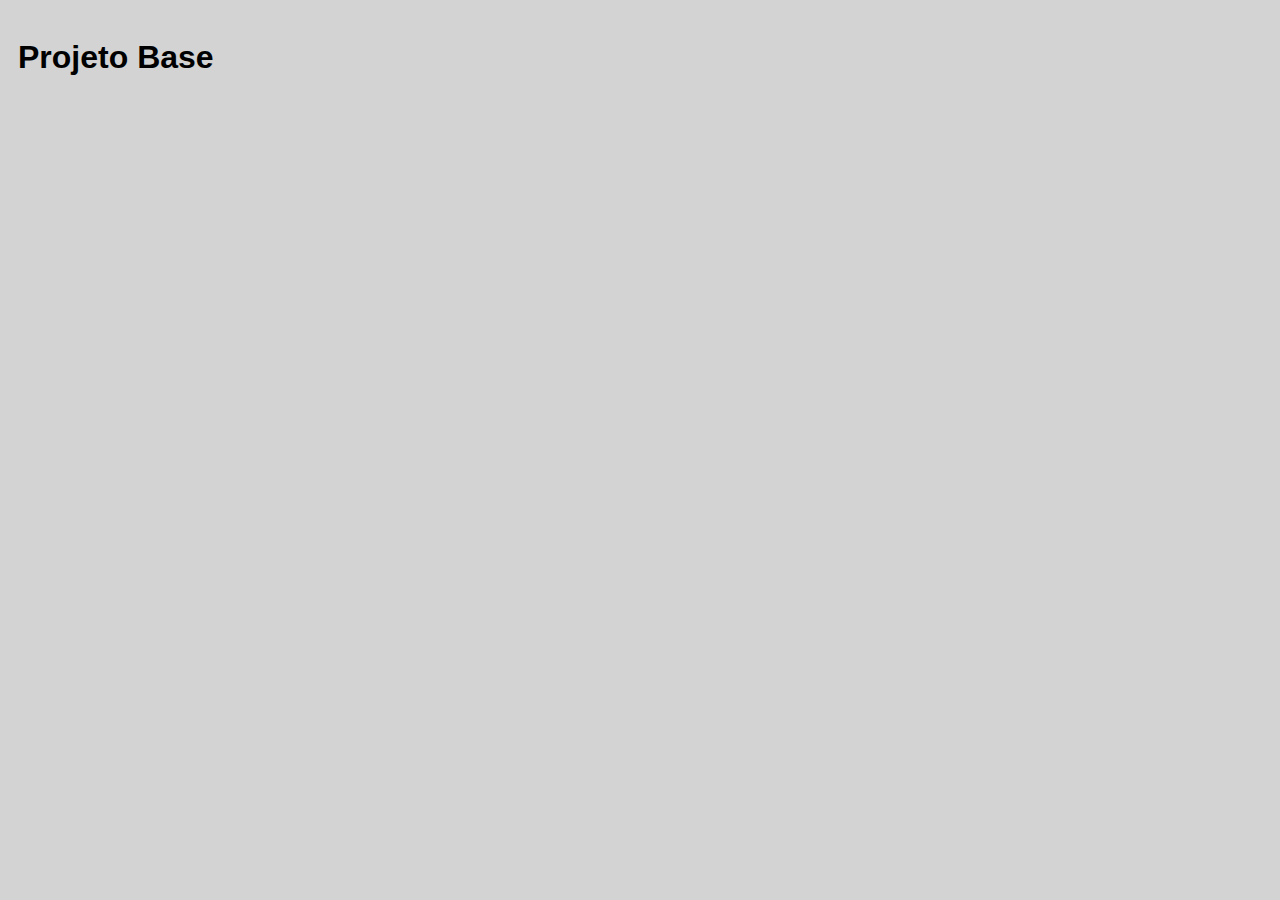
<file: 02-projeto-base/index.html>
<!DOCTYPE html>
<html lang="pt-BR">
<head>
    <meta charset="UTF-8">
    <meta http-equiv="X-UA-Compatible" content="IE=edge">
    <meta name="viewport" content="width=device-width, initial-scale=1.0">
    
    <link rel="stylesheet" href="./css/style.css" />  

    <title>Projeto base</title>
</head>
<body>
    <h1>Projeto Base</h1>
    <script defer src="./js/script.js"></script>
</body>
</html>
</file>
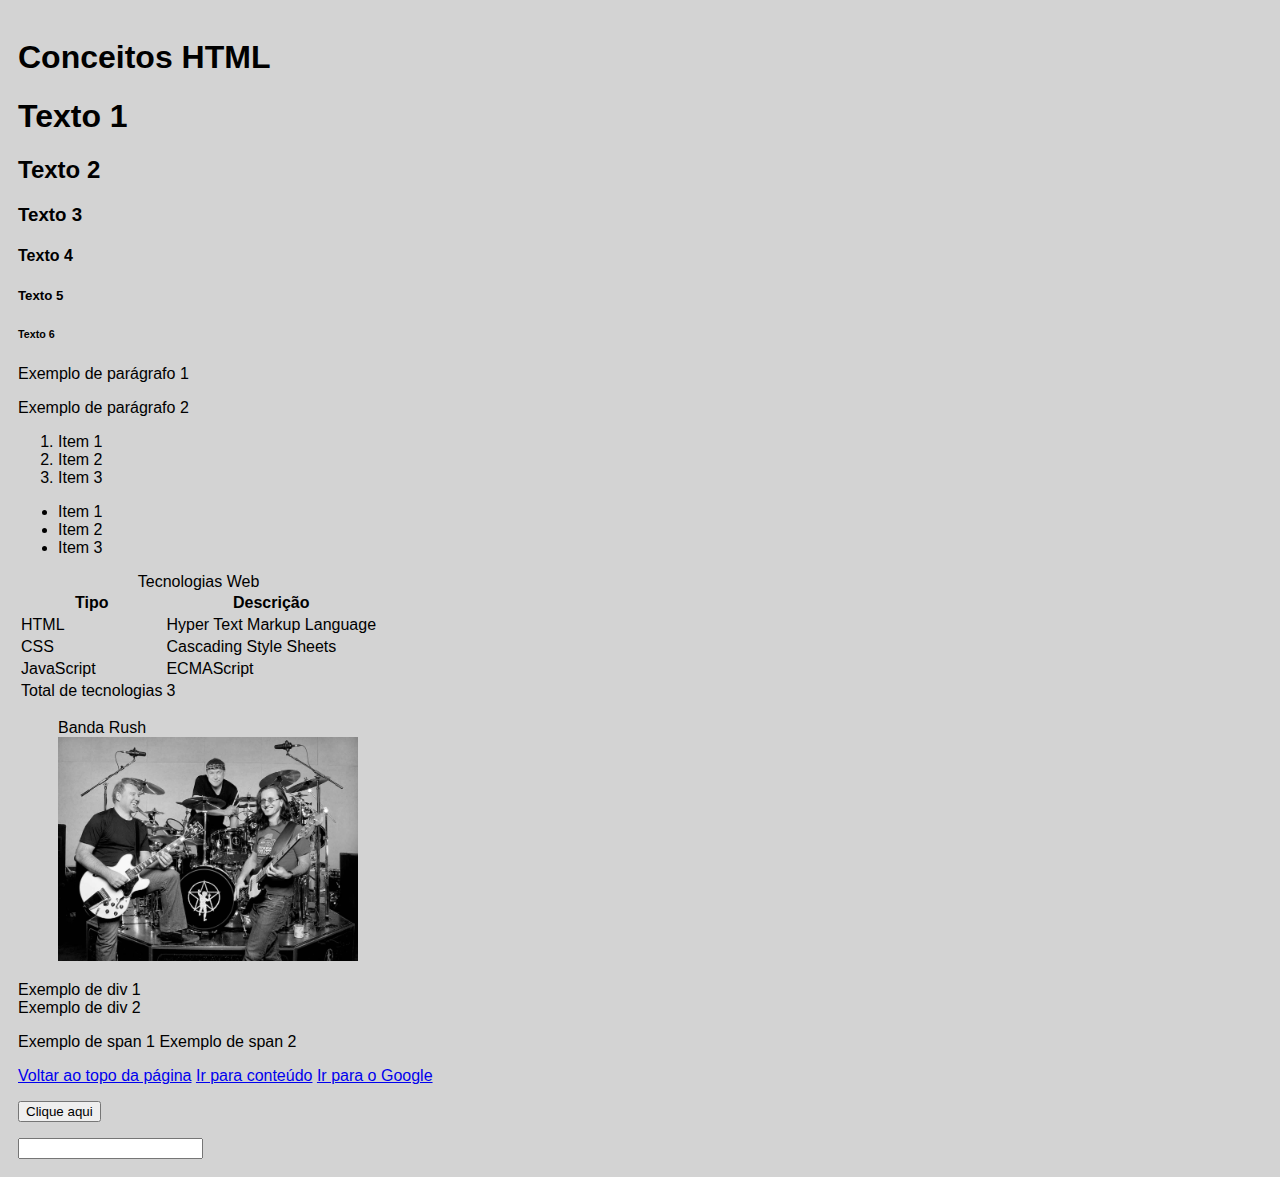
<file: 03-conceitos-html/index.html>
<!DOCTYPE html>
<html lang="pt-BR">
<head>
    <meta charset="UTF-8"/>
    <meta http-equiv="X-UA-Compatible" content="IE=edge"/>
    <meta name="viewport" content="width=device-width, initial-scale=1.0"/>
    
    <link rel="stylesheet" href="./css/style.css" />  

    <title>Conceitos HTML</title>
</head>
<body>
    <header>
        <a id="top-of-page"></a>
        <h1>Conceitos HTML</h1>
    </header>

    <main>
        <h1>Texto 1</h1>
        <h2>Texto 2</h2>
        <h3>Texto 3</h3>
        <h4>Texto 4</h4>
        <h5>Texto 5</h5>
        <h6>Texto 6</h6>
        <a id="after-h6"></a>

        <p>Exemplo de parágrafo 1</p>
        <p>Exemplo de parágrafo 2</p>

        <ol>
            <li>Item 1</li>
            <li>Item 2</li>
            <li>Item 3</li>
        </ol>
            
        <ul>
            <li>Item 1</li>
            <li>Item 2</li>
            <li>Item 3</li>
        </ul>

        <table>
            <caption>
                Tecnologias Web
            </caption>

            <thead>
                <tr>
                    <th>Tipo</th>
                    <th>Descrição</th>
                </tr>
            </thead>

            <tbody>
                <tr>
                    <td>HTML</td>
                    <td>Hyper Text Markup Language</td>
                </tr>
            </tbody>

            <tbody>
                <tr>
                    <td>CSS</td>
                    <td>Cascading Style Sheets</td>
                </tr>
            </tbody>
            
            <tbody>
                <tr>
                    <td>JavaScript</td>
                    <td>ECMAScript</td>
                </tr>
            </tbody>

            <tfoot>
                <tr>
                    <td>Total de tecnologias</td>
                    <td>3</tr>
                </tr>
            </tfoot>
        </table>

        <figure>
            <figcaption>
                Banda Rush
            </figcaption>
            <img width="300" src="./rush.jpg" />
        </figure>

        <p>
            <div>Exemplo de div 1</div>
            <div>Exemplo de div 2</div>
        </p>

        <p>
            <span>Exemplo de span 1</span>
            <span>Exemplo de span 2</span>
        </p>

        <a href="#after-h6">Voltar ao topo da página</a>
        <a href="./conteudo.html">Ir para conteúdo</a>
        <a href="https://www.google.com.br" target="_blank">Ir para o Google</a>

        <p>
            <button>Clique aqui</button>
        </p>

        <input type="text" />
    </main>

    <script defer src="./js/script.js"></script>
</body>
</html>
</file>
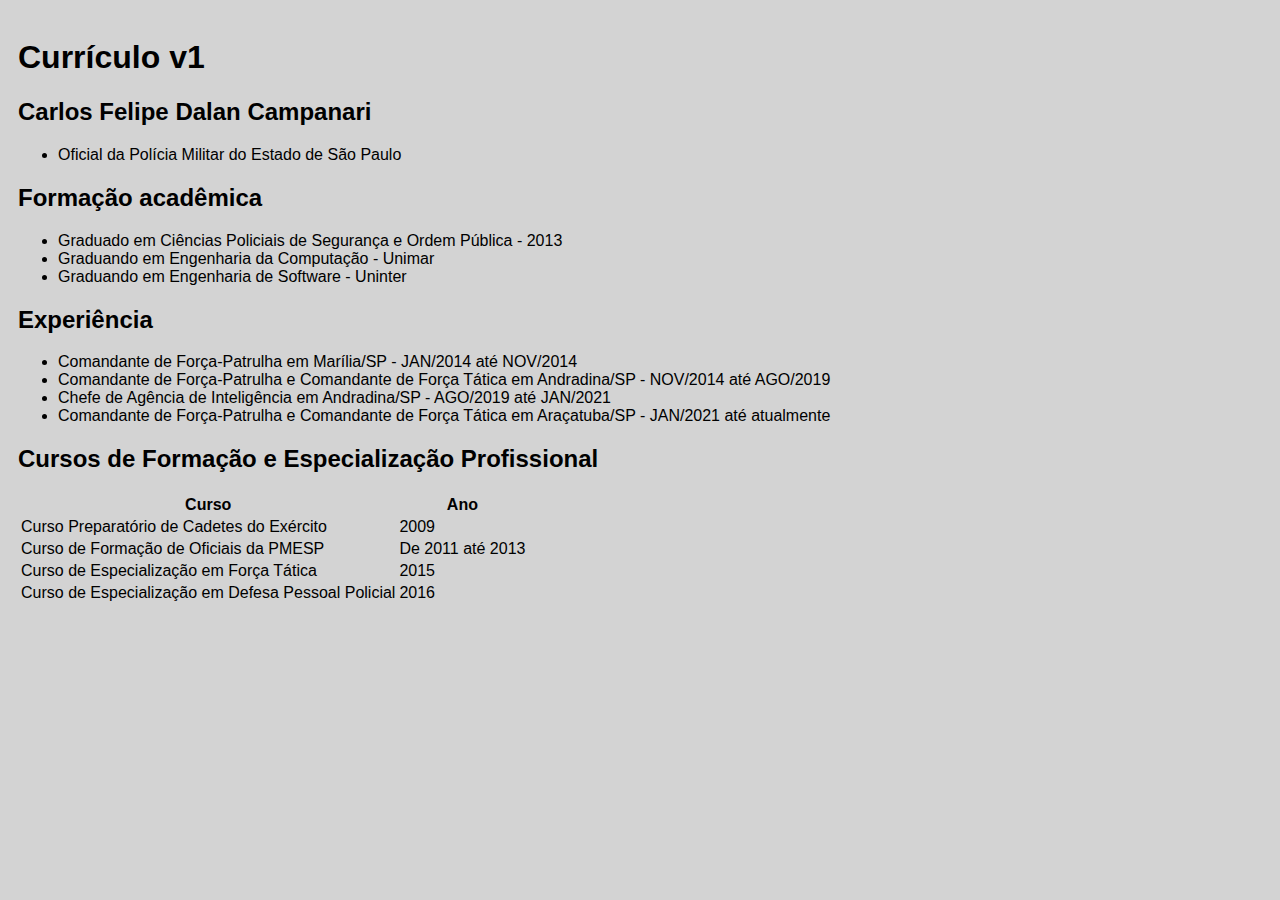
<file: 04-curriculo-v1/index.html>
<!DOCTYPE html>
<html lang="pt-BR">
<head>
    <meta charset="UTF-8">
    <meta http-equiv="X-UA-Compatible" content="IE=edge">
    <meta name="viewport" content="width=device-width, initial-scale=1.0">
    
    <link rel="stylesheet" href="./css/style.css" />  

    <title>Currículo v1</title>
</head>
<body>
    <header><h1>Currículo v1</h1></header>

    <main>
        <h2>Carlos Felipe Dalan Campanari</h2>
        <ul>
            <li>Oficial da Polícia Militar do Estado de São Paulo</li>
        </ul>

        <h2>Formação acadêmica</h2>
        <ul>
            <li>Graduado em Ciências Policiais de Segurança e Ordem Pública - 2013</li>
            <li>Graduando em Engenharia da Computação - Unimar</li>
            <li>Graduando em Engenharia de Software - Uninter</li>
        </ul>

        <h2>Experiência</h2>
        <ul>
            <li>Comandante de Força-Patrulha em Marília/SP - JAN/2014 até NOV/2014</li>
            <li>Comandante de Força-Patrulha e Comandante de Força Tática em Andradina/SP - NOV/2014 até AGO/2019</li>
            <li>Chefe de Agência de Inteligência em Andradina/SP - AGO/2019 até JAN/2021</li>
            <li>Comandante de Força-Patrulha e Comandante de Força Tática em Araçatuba/SP - JAN/2021 até atualmente</li>
        </ul>

        <h2>Cursos de Formação e  Especialização Profissional</h2>
        <table>
            <thead>
                <tr>
                    <th>Curso</th>
                    <th>Ano</th>
                </tr>
            </thead>

            <tbody>
                <tr>
                    <td>Curso Preparatório de Cadetes do Exército</td>
                    <td>2009</td>
                </tr>

                <tr>
                    <td>Curso de Formação de Oficiais da PMESP</td>
                    <td>De 2011 até 2013</td>
                </tr>

                <tr>
                    <td>Curso de Especialização em Força Tática</td>
                    <td>2015</td>
                </tr>
                
                <tr>
                    <td>Curso de Especialização em Defesa Pessoal Policial</td>
                    <td>2016</td>
                </tr>
            </tbody>
        </table>

    </main>

    <script defer src="./js/script.js"></script>
</body>
</html>
</file>
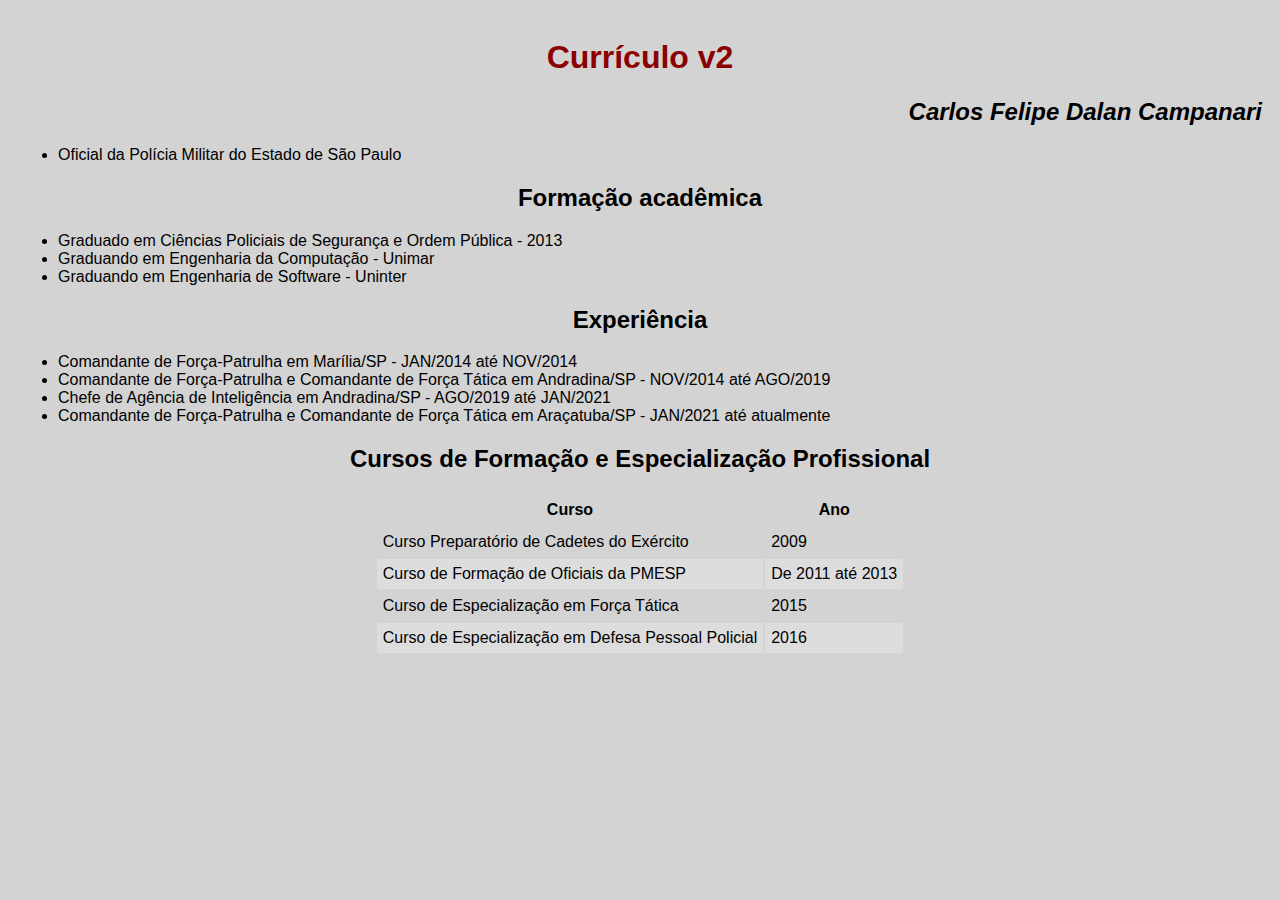
<file: 05-curriculo-v2/index.html>
<!DOCTYPE html>
<html lang="pt-BR">
<head>
    <meta charset="UTF-8">
    <meta http-equiv="X-UA-Compatible" content="IE=edge">
    <meta name="viewport" content="width=device-width, initial-scale=1.0">
    
    <link rel="stylesheet" href="./css/style.css" />  

    <title>Currículo v2</title>
</head>
<body>
    <header><h1 class="title">Currículo v2</h1></header>

    <main>
        <h2 class="author">Carlos Felipe Dalan Campanari</h2>
        <ul>
            <li>Oficial da Polícia Militar do Estado de São Paulo</li>
        </ul>

        <h2>Formação acadêmica</h2>
        <ul>
            <li>Graduado em Ciências Policiais de Segurança e Ordem Pública - 2013</li>
            <li>Graduando em Engenharia da Computação - Unimar</li>
            <li>Graduando em Engenharia de Software - Uninter</li>
        </ul>

        <h2>Experiência</h2>
        <ul>
            <li>Comandante de Força-Patrulha em Marília/SP - JAN/2014 até NOV/2014</li>
            <li>Comandante de Força-Patrulha e Comandante de Força Tática em Andradina/SP - NOV/2014 até AGO/2019</li>
            <li>Chefe de Agência de Inteligência em Andradina/SP - AGO/2019 até JAN/2021</li>
            <li>Comandante de Força-Patrulha e Comandante de Força Tática em Araçatuba/SP - JAN/2021 até atualmente</li>
        </ul>

        <h2>Cursos de Formação e  Especialização Profissional</h2>
        <table>
            <thead>
                <tr>
                    <th>Curso</th>
                    <th>Ano</th>
                </tr>
            </thead>

            <tbody>
                <tr>
                    <td>Curso Preparatório de Cadetes do Exército</td>
                    <td>2009</td>
                </tr>

                <tr>
                    <td>Curso de Formação de Oficiais da PMESP</td>
                    <td>De 2011 até 2013</td>
                </tr>

                <tr>
                    <td>Curso de Especialização em Força Tática</td>
                    <td>2015</td>
                </tr>
                
                <tr>
                    <td>Curso de Especialização em Defesa Pessoal Policial</td>
                    <td>2016</td>
                </tr>
            </tbody>
        </table>

        

    </main>

    <script defer src="./js/script.js"></script>
</body>
</html>
</file>
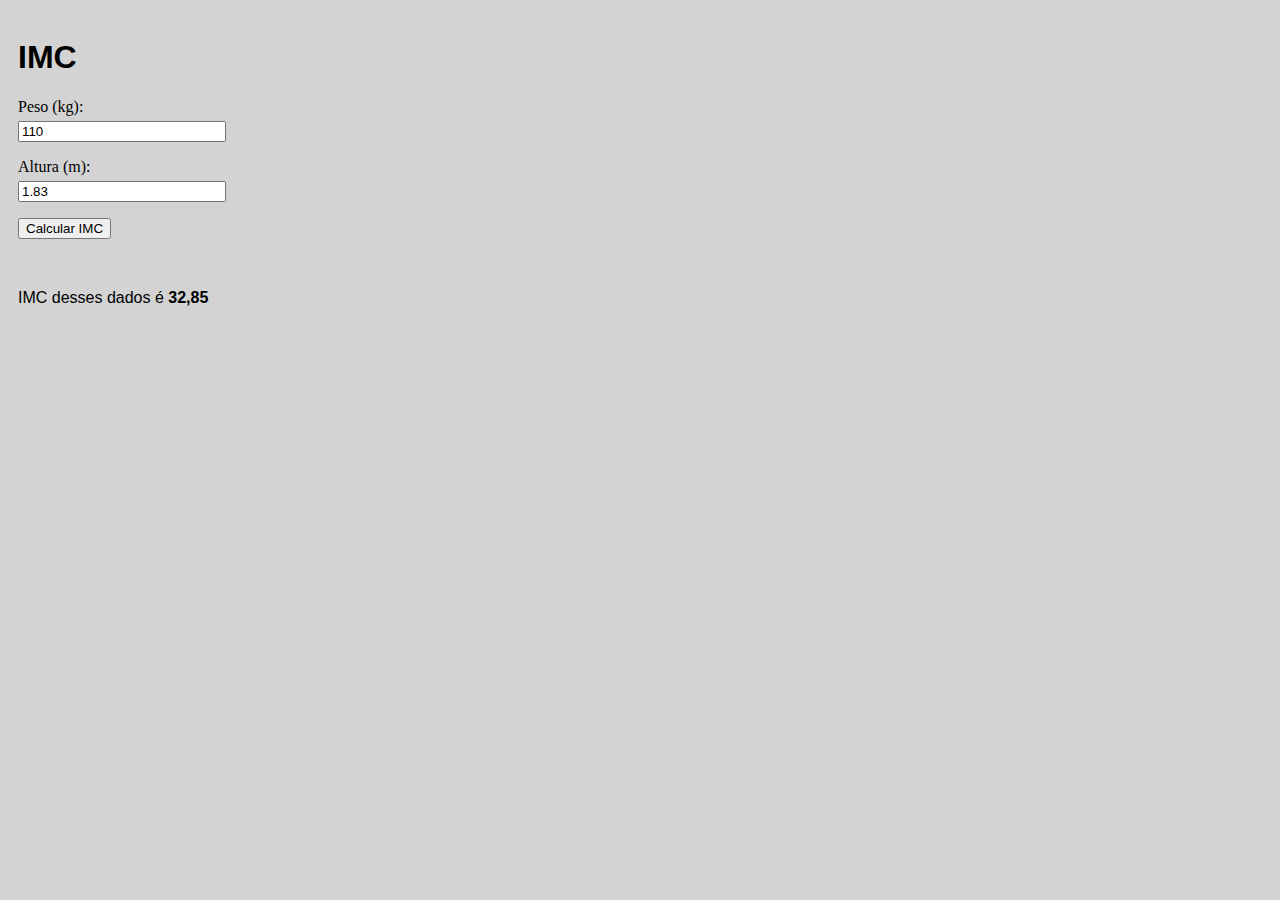
<file: 06-imc/index.html>
<!DOCTYPE html>
<html lang="pt-BR">
  <head>
    <meta charset="UTF-8" />
    <meta http-equiv="X-UA-Compatible" content="IE=edge" />
    <meta name="viewport" content="width=device-width, initial-scale=1.0" />

    <link rel="stylesheet" href="./css/style.css" />

    <title>IMC</title>
  </head>
  <body>
    <h1>IMC</h1>

    <p>
      <label for="input-weight">Peso (kg):&nbsp;</label><br />
      <input id="input-weight" type="number" value="110" step="0.1" />
    </p>

    <p>
      <label for="input-height">Altura (m):</label><br />
      <input id="input-height" type="number" value="1.83" step="0.01" />
    </p>

    <p>
      <button id="button-calculate-imc">Calcular IMC</button>
    </p>

    <p id="paragraph-result">
      IMC desses dados é <strong id="imc-result"></strong>
    </p>

    <script defer src="./js/script.js"></script>
  </body>
</html>
</file>
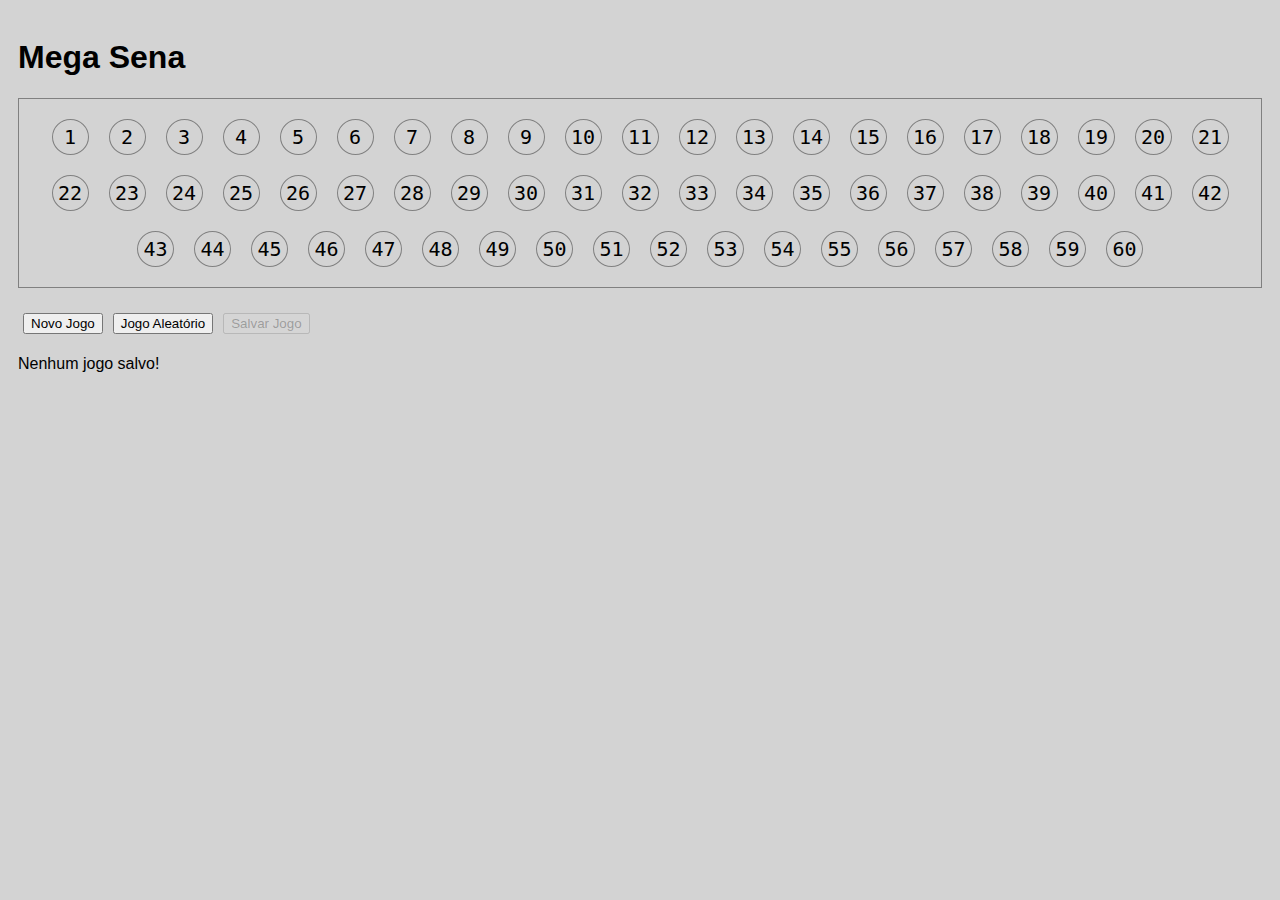
<file: 07-mega-sena-v1/index.html>
<!DOCTYPE html>
<html lang="pt-BR">
  <head>
    <meta charset="UTF-8" />
    <meta http-equiv="X-UA-Compatible" content="IE=edge" />
    <meta name="viewport" content="width=device-width, initial-scale=1.0" />

    <link rel="stylesheet" href="./css/style.css" />

    <title>Mega Sena</title>
  </head>
  <body>
    <header><h1>Mega Sena</h1></header>

    <main>
      <div id="megasena-board"></div>
      <div id="megasena-buttons"></div>
      <div id="megasena-saved-games"></div>
    </main>
    <script defer src="./js/script.js"></script>
  </body>
</html>
</file>
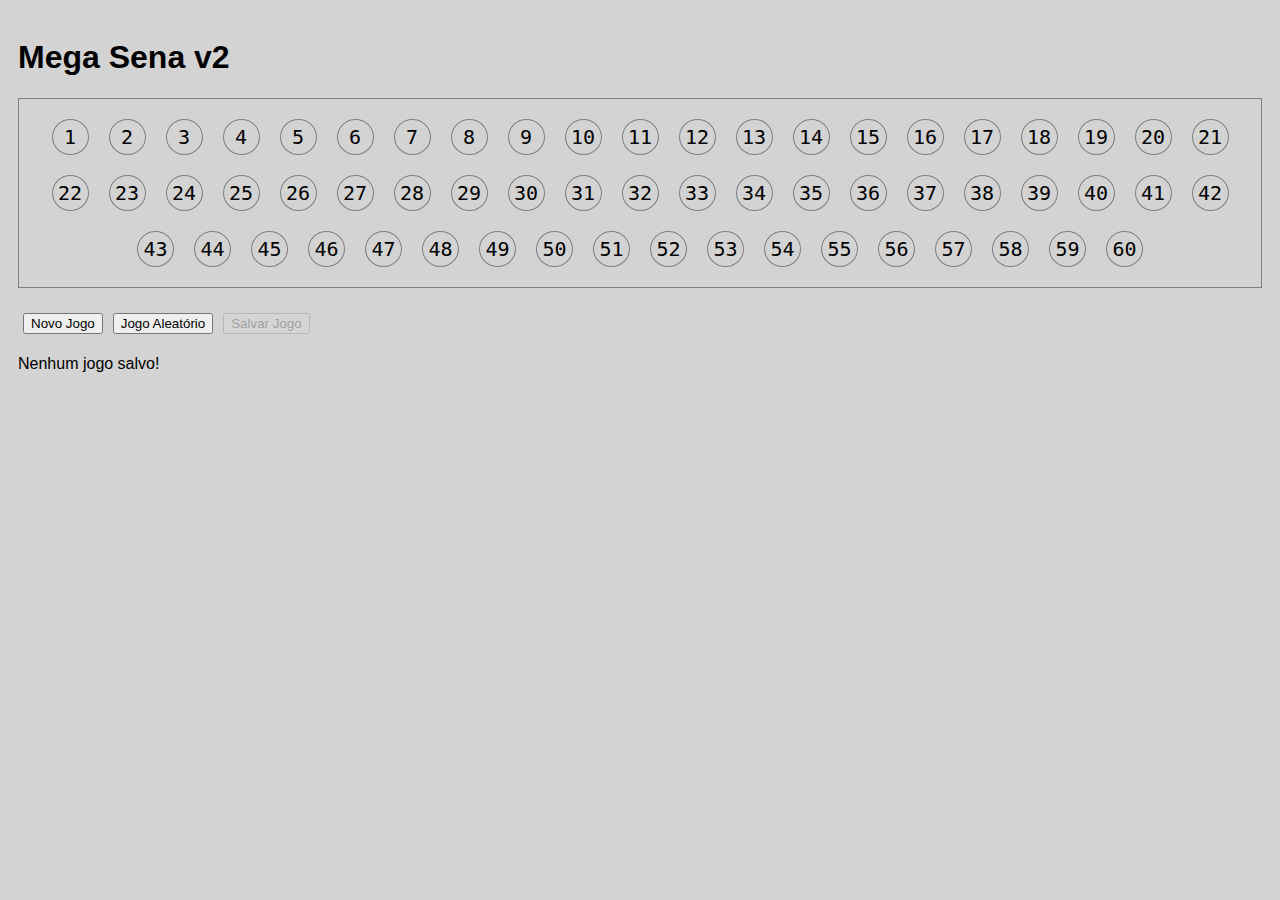
<file: 08-mega-sena-v2/index.html>
<!DOCTYPE html>
<html lang="pt-BR">
  <head>
    <meta charset="UTF-8" />
    <meta http-equiv="X-UA-Compatible" content="IE=edge" />
    <meta name="viewport" content="width=device-width, initial-scale=1.0" />

    <link rel="stylesheet" href="./css/style.css" />

    <title>Mega Sena v2</title>
  </head>
  <body>
    <header><h1>Mega Sena v2</h1></header>

    <main>
      <div id="megasena-board"></div>
      <div id="megasena-buttons"></div>
      <div id="megasena-saved-games"></div>
    </main>
    <script defer src="./js/script.js"></script>
  </body>
</html>
</file>
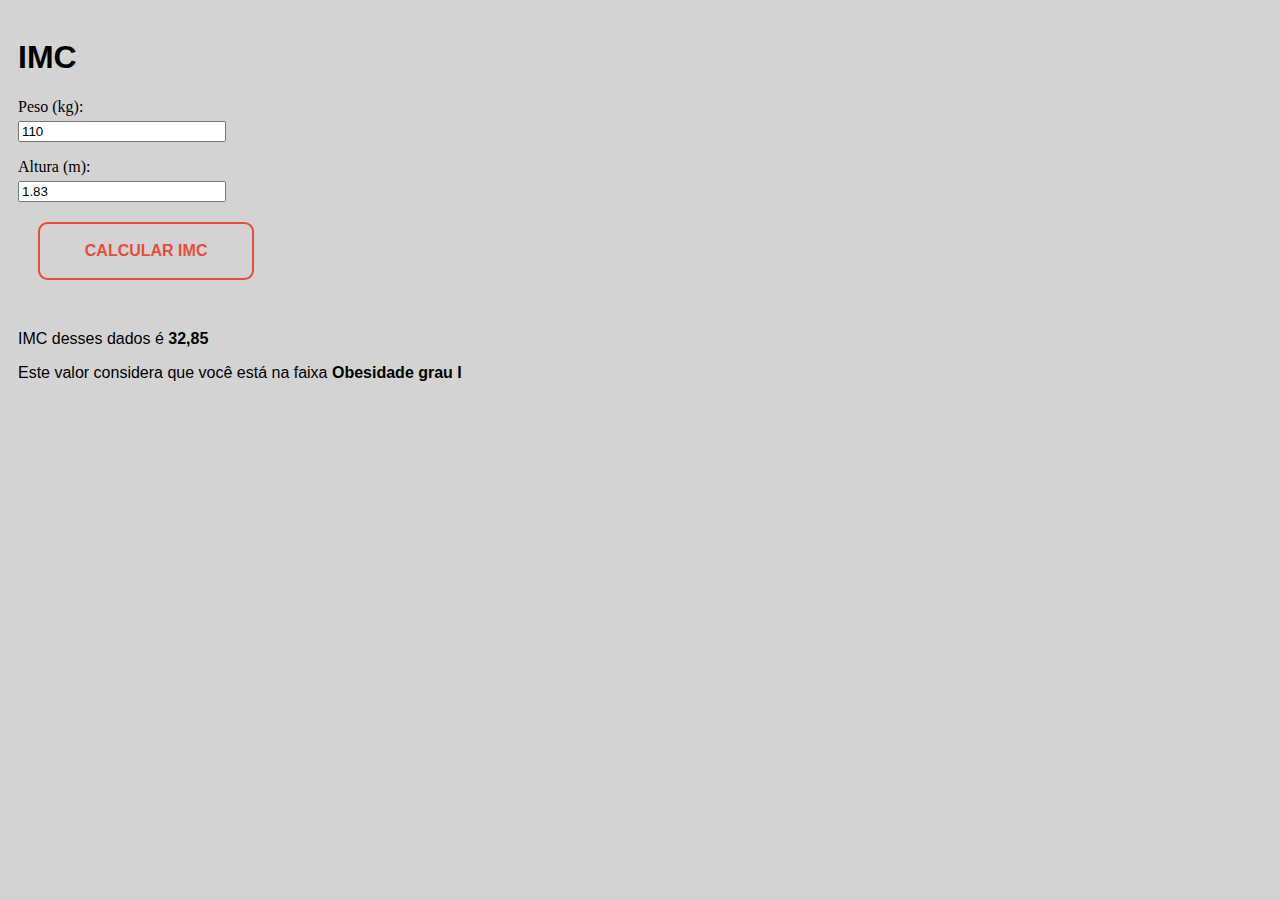
<file: 10-imc-v2/index.html>
<!DOCTYPE html>
<html lang="pt-BR">
  <head>
    <meta charset="UTF-8" />
    <meta http-equiv="X-UA-Compatible" content="IE=edge" />
    <meta name="viewport" content="width=device-width, initial-scale=1.0" />

    <link rel="stylesheet" href="./css/style.css" />

    <title>IMC</title>
  </head>
  <body>
    <h1>IMC</h1>

    <p>
      <label for="input-weight">Peso (kg):&nbsp;</label><br />
      <input id="input-weight" type="number" value="110" step="0.1" />
    </p>

    <p>
      <label for="input-height">Altura (m):</label><br />
      <input id="input-height" type="number" value="1.83" step="0.01" />
    </p>

    <p>
      <button class="btn first" id="button-calculate-imc">Calcular IMC</button>
    </p>

    <p id="paragraph-result">
      IMC desses dados é <strong id="imc-result"></strong>
    </p>

    <p>
      Este valor considera que você está na faixa
      <strong id="type-imc"></strong>
    </p>

    <script defer src="./js/script.js"></script>
  </body>
</html>
</file>
<file: 02-projeto-base/css/style.css>
body{
    padding:10px;
    font-family: Arial, Helvetica, sans-serif;
    background-color: lightgray;
}
</file>
<file: 03-conceitos-html/css/style.css>
body{
    padding:10px;
    font-family: Arial, Helvetica, sans-serif;
    background-color: lightgray;
}
</file>
<file: 04-curriculo-v1/css/style.css>
body{
    padding:10px;
    font-family: Arial, Helvetica, sans-serif;
    background-color: lightgray;
}
</file>
<file: 05-curriculo-v2/css/style.css>
body{
    padding:10px;
    font-family: Arial, Helvetica, sans-serif;
    background-color: lightgray;
}

h1, h2, h3, h4, h5, h6{
    text-align: center;
}

button{
    cursor: pointer;
}

table{
    margin: auto;
}

th, td{
    padding: 6px;
}

tbody tr:nth-child(even){
    background-color: #ddd;
}

tbody tr:hover{
    font-weight: bold;
    cursor: default;
}

.title{
    color: darkred;
}

.author{
    text-align: right;
    font-style: italic;
}
</file>
<file: 06-imc/css/style.css>
body{
    padding:10px;
    font-family: Arial, Helvetica, sans-serif;
    background-color: lightgray;
}

#paragraph-result{
    margin-top: 50px;
}

input{
    width: 200px;
    margin-top: 5px;
}

label{
    font-family: 'JetBrains Mono';
}
</file>
<file: 07-mega-sena-v1/css/style.css>
body {
  padding: 10px;
  font-family: Arial, Helvetica, sans-serif;
  background-color: lightgray;
}

button {
  cursor: pointer;
  margin: 5px;
}

.numbers {
  border: 1px solid gray;
  padding: 10px;
  list-style-type: none;
  font-family: monospace;
  font-size: 20px;
  text-align: center;
}

.number {
  display: inline-block;
  margin: 10px;
  border: 1px solid gray;
  width: 25px;
  border-radius: 100%;
  padding: 5px;
  user-select: none;
  cursor: pointer;
}

.selected-number {
  background-color: lightgreen;
}
</file>
<file: 08-mega-sena-v2/css/style.css>
body {
  padding: 10px;
  font-family: Arial, Helvetica, sans-serif;
  background-color: lightgray;
}

button {
  cursor: pointer;
  margin: 5px;
}

.numbers {
  border: 1px solid gray;
  padding: 10px;
  list-style-type: none;
  font-family: monospace;
  font-size: 20px;
  text-align: center;
}

.number {
  display: inline-block;
  margin: 10px;
  border: 1px solid gray;
  width: 25px;
  border-radius: 100%;
  padding: 5px;
  user-select: none;
  cursor: pointer;
}

.selected-number {
  background-color: lightgreen;
}
</file>
<file: 10-imc-v2/css/style.css>
body {
  padding: 10px;
  font-family: Arial, Helvetica, sans-serif;
  background-color: lightgray;
}

#paragraph-result {
  margin-top: 50px;
}

input {
  width: 200px;
  margin-top: 5px;
}

label {
  font-family: 'JetBrains Mono';
}

.btn {
  box-sizing: border-box;
  -webkit-appearance: none;
  -moz-appearance: none;
  appearance: none;
  background-color: transparent;
  border: 2px solid #e74c3c;
  border-radius: 0.6em;
  color: #e74c3c;
  cursor: pointer;
  display: -webkit-box;
  display: -webkit-flex;
  display: -ms-flexbox;
  display: flex;
  -webkit-align-self: center;
  -ms-flex-item-align: center;
  align-self: center;
  font-size: 1rem;
  font-weight: 400;
  line-height: 1;
  margin: 20px;
  padding: 1.2em 2.8em;
  text-decoration: none;
  text-align: center;
  text-transform: uppercase;
  font-family: 'Montserrat', sans-serif;
  font-weight: 700;
}
.btn:hover,
.btn:focus {
  color: #fff;
  outline: 0;
}

.first {
  -webkit-transition: box-shadow 300ms ease-in-out, color 300ms ease-in-out;
  transition: box-shadow 300ms ease-in-out, color 300ms ease-in-out;
}
.first:hover {
  box-shadow: 0 0 40px 40px #e74c3c inset;
}
</file>
